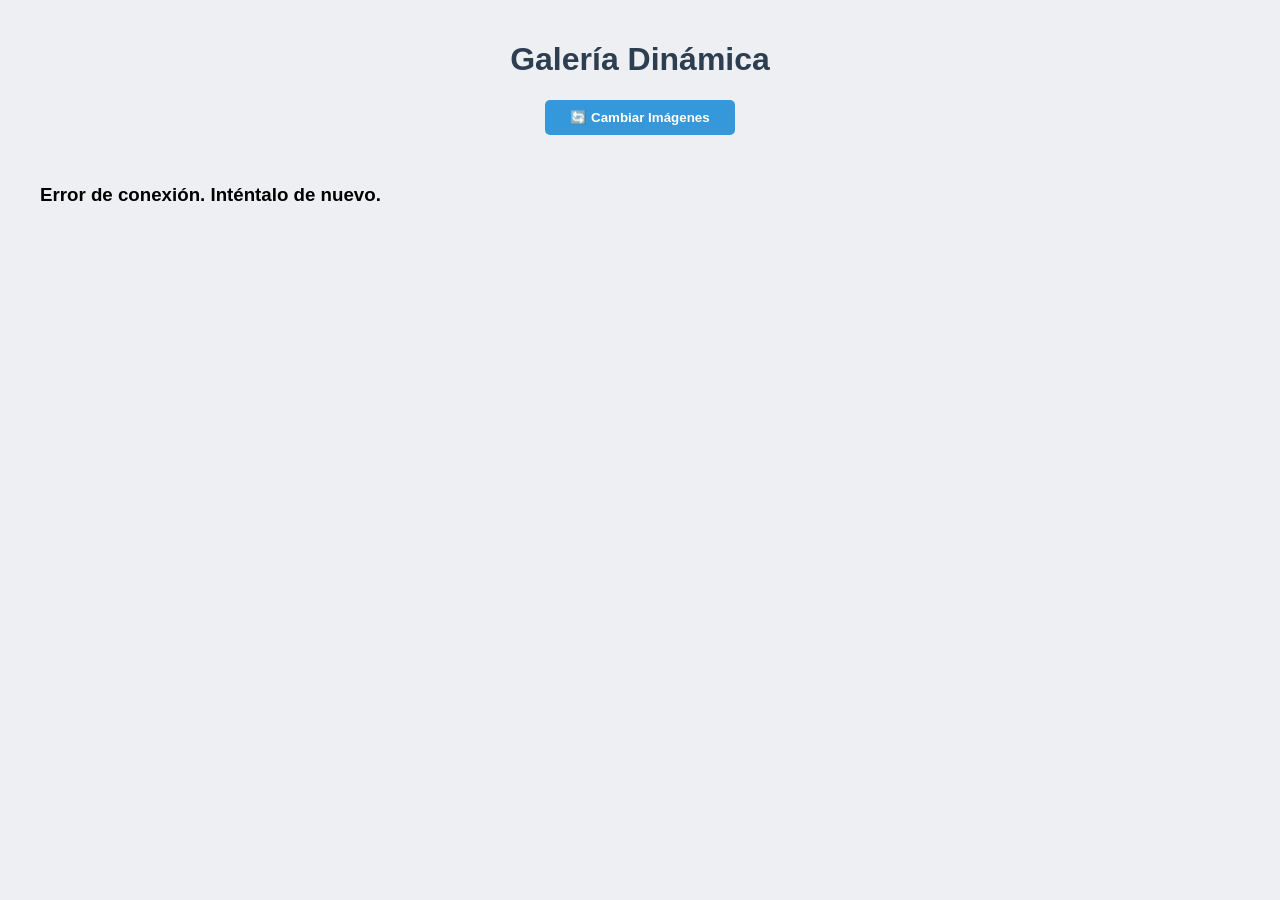
<file: photos.html>
<!DOCTYPE html>
<html lang="es">
<head>
    <meta charset="UTF-8">
    <meta name="viewport" content="width=device-width, initial-scale=1.0">
    <title>Galería Pro - 10 Fotos</title>
    <link rel="stylesheet" href="css/photos.css">
</head>
<body>

    <h1>Galería Dinámica</h1>
    
    <div class="controls">
        <button id="btn-update" onclick="cargarGaleria()">🔄 Cambiar Imágenes</button>
    </div>

    <div id="gallery-container"></div>

    <script src="js/photos.js"></script>
</body>
</html>
</file>
<file: css/photos.css>
body {
    font-family: 'Segoe UI', Arial, sans-serif;
    background-color: #edeff2;
    margin: 0;
    padding: 20px;
}

h1 {
    text-align: center;
    color: #2c3e50;
}

.controls {
    text-align: center;
    margin-bottom: 30px;
}

#btn-update {
    padding: 10px 25px;
    background-color: #3498db;
    color: white;
    border: none;
    border-radius: 5px;
    cursor: pointer;
    font-weight: bold;
    transition: 0.3s;
}

#btn-update:hover {
    background-color: #2980b9;
}

/* AQUÍ SE ORGANIZAN LAS FOTOS */
#gallery-container {
    display: grid;
    /* Esto crea columnas automáticas de mínimo 250px */
    grid-template-columns: repeat(auto-fit, minmax(250px, 1fr));
    gap: 20px;
    max-width: 1200px;
    margin: 0 auto;
}

.card {
    background: white;
    border-radius: 10px;
    overflow: hidden;
    box-shadow: 0 4px 10px rgba(0,0,0,0.1);
    display: flex;
    flex-direction: column;
}

.card img {
    width: 100%;
    height: 200px;
    object-fit: cover; /* Para que las fotos no se estiren */
    background-color: #ccc;
}

.info {
    padding: 15px;
    text-align: center;
}

.info h3 {
    font-size: 14px;
    margin: 0 0 10px;
    color: #333;
    /* Limita el texto a 2 líneas para que todas las tarjetas midan lo mismo */
    display: -webkit-box;
    -webkit-line-clamp: 2;
    -webkit-box-orient: vertical;
    overflow: hidden;
}

.info p {
    font-size: 12px;
    color: #7f8c8d;
    margin: 0;
}
</file>
